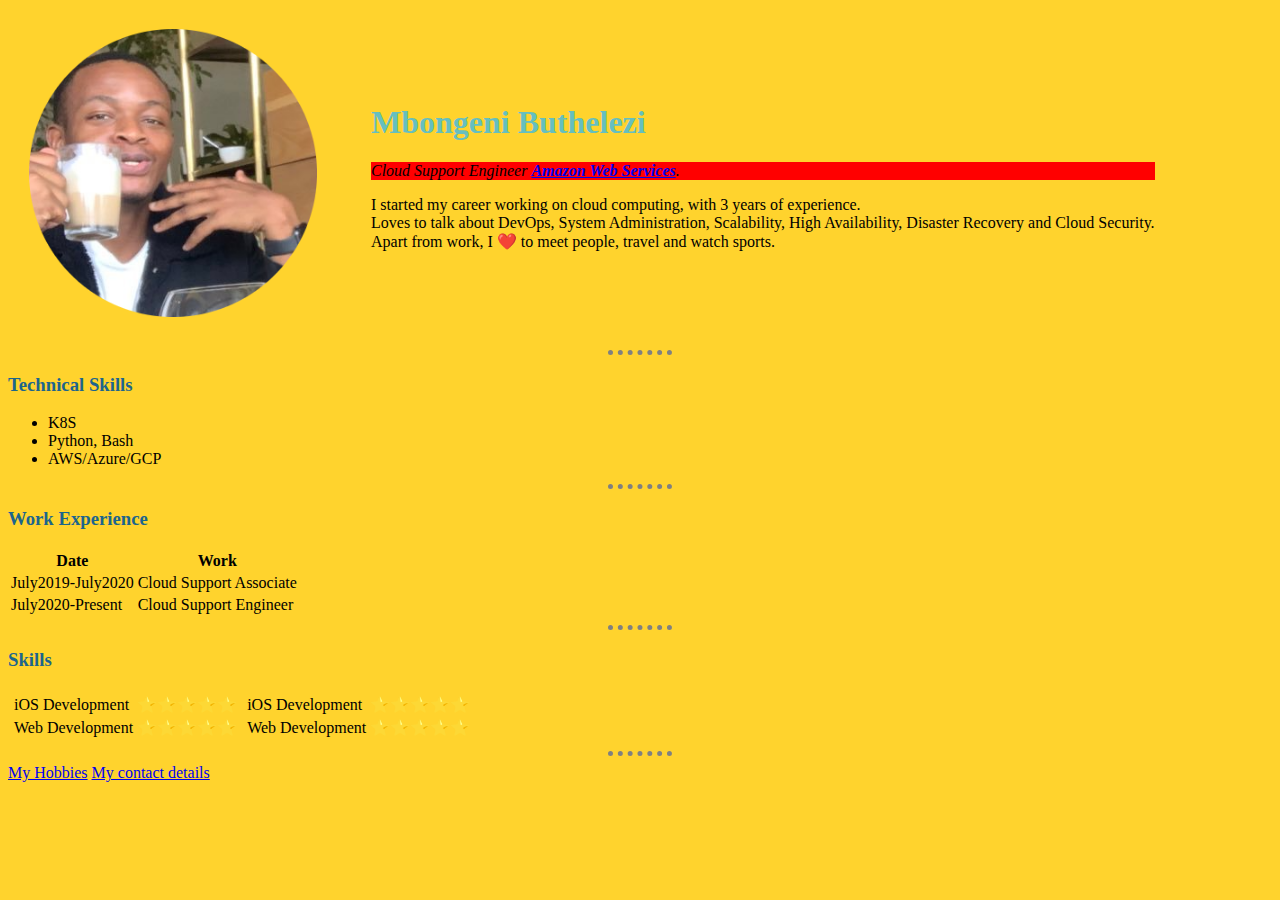
<file: index.html>
<!DOCTYPE html>
<html lang="en" dir="ltr">

<head>
  <meta charset="utf-8">
  <title>Mbongeni Buthelezi</title>
  <link rel="stylesheet" href="css/style.css">
  <link rel="icon" href="favicon.ico">
</head>
<!-- -->
<body>
  <table cellspacing="20">
    <tr>
      <td><img src="images/pp.png" alt="profile picture"></td>
      <td>
        <h1>Mbongeni Buthelezi</h1>
        <p id="heading"><em>Cloud Support Engineer <strong><a href="https://aws.amazon.com/">Amazon Web Services</a></strong>.</em>
        </p>
        <p class="about">I started my career working on cloud computing, with 3 years of experience.<br> Loves to talk about DevOps,
          System Administration, Scalability, High Availability, Disaster Recovery and Cloud Security.<br> Apart from work,
          I ❤️ to meet people, travel and watch sports.</p>
      </td>
    </tr>
  </table>
  <hr>
  <h3> Technical Skills</h3>
  <ul>
    <li>K8S</li>
    <li>Python, Bash</li>
    <li>AWS/Azure/GCP</li>
  </ul>
  <hr>
  <h3>Work Experience</h3>
  <table>
    <thead>
      <tr>
        <th>Date</th>
        <th>Work</th>
      </tr>
    </thead>
    <tbody>
      <tr>
        <td>July2019-July2020</td>
        <td>Cloud Support Associate</td>
      </tr>
      <tr>
        <td>July2020-Present</td>
        <td>Cloud Support Engineer </td>
      </tr>
    </tbody>

  </table>
  <hr>
  <h3>Skills</h3>
  <table>
    <tr>
      <td>
        <table>
          <tr>
            <td>iOS Development</td>
            <td>⭐⭐⭐⭐⭐</td>
          </tr>
          <tr>
            <td>Web Development</td>
            <td>⭐⭐⭐⭐⭐</td>
          </tr>
        </table>
      </td>
      <td>
        <table>
          <tr>
            <td>iOS Development</td>
            <td>⭐⭐⭐⭐⭐</td>
          </tr>
          <tr>
            <td>Web Development</td>
            <td>⭐⭐⭐⭐⭐</td>
          </tr>
        </table>
      </td>
    </tr>

  </table>
  <hr>
  <a href="hobbies.html">My Hobbies</a>
  <a href="contact.html">My contact details</a>
</body>

</html>
</file>
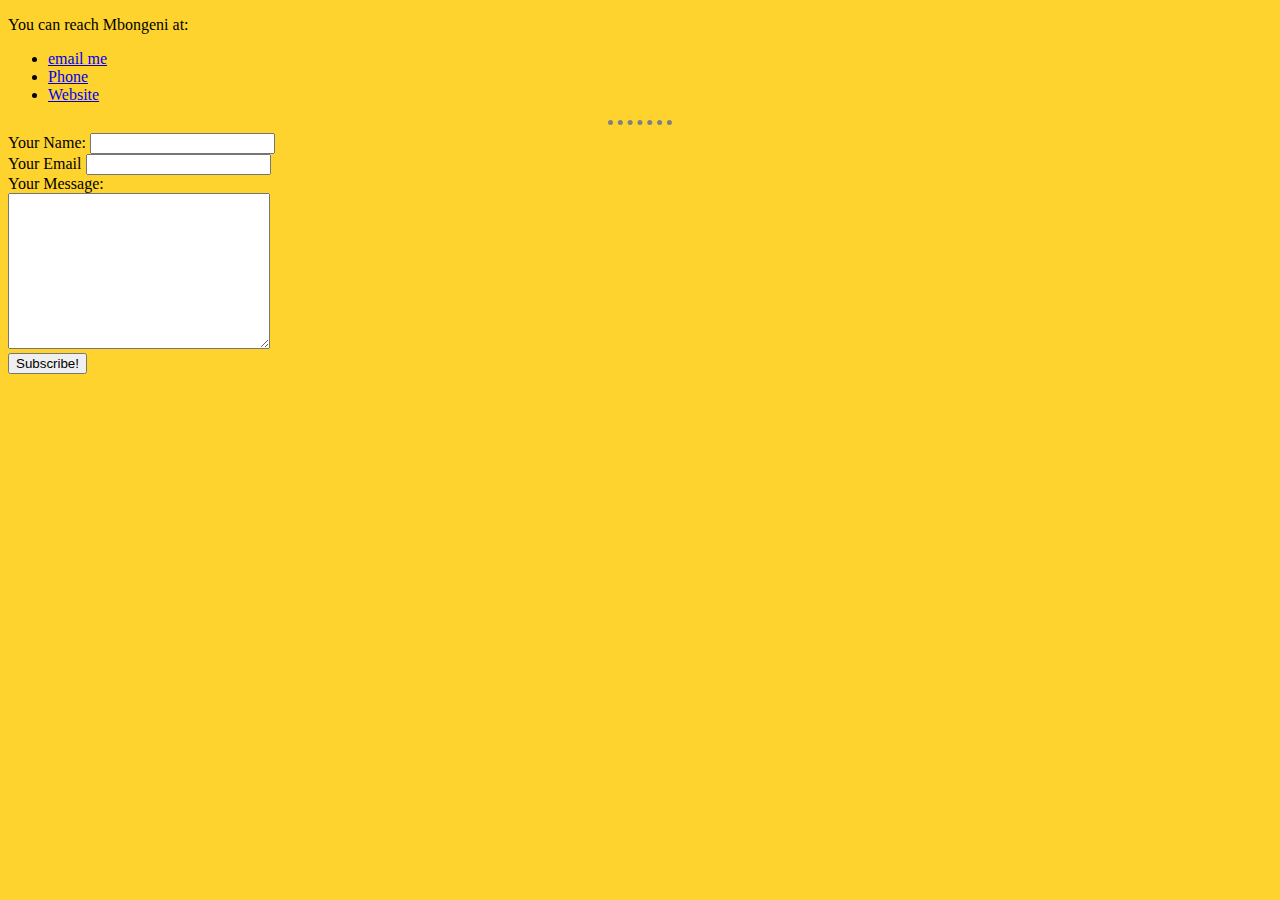
<file: contact.html>
<!DOCTYPE html>
<html lang="en" dir="ltr">
  <head>
    <meta charset="utf-8">
    <title>Contact Information</title>
    <link rel="stylesheet" href="css/style.css">
  </head>
  <body>
    <p>You can reach Mbongeni at:</p>
    <ul>
      <li><a href="mailto:eugene.com@gamil.com?subject=feedback">email me</a></li>
      <li><a href="tel:+27659298227">Phone</a></li>
      <li><a href="https://example.com">Website</a></li>
    </ul>
    <hr>
    <form action="mailto:eugene.com@gmail.com?subject=feedback" method="post" enctype="text/plain">
      <label for="">Your Name:</label>
      <input type="text" name="name" value="" required><br>
      <label for="">Your Email</label>
      <input type="email" name="email" value="" required><br>
      <label for="">Your Message:</label><br>
      <textarea name="message" id="" cols="30" rows="10"></textarea><br>
      <input type="submit" value="Subscribe!">
    </form>
  </body>
</html>
</file>
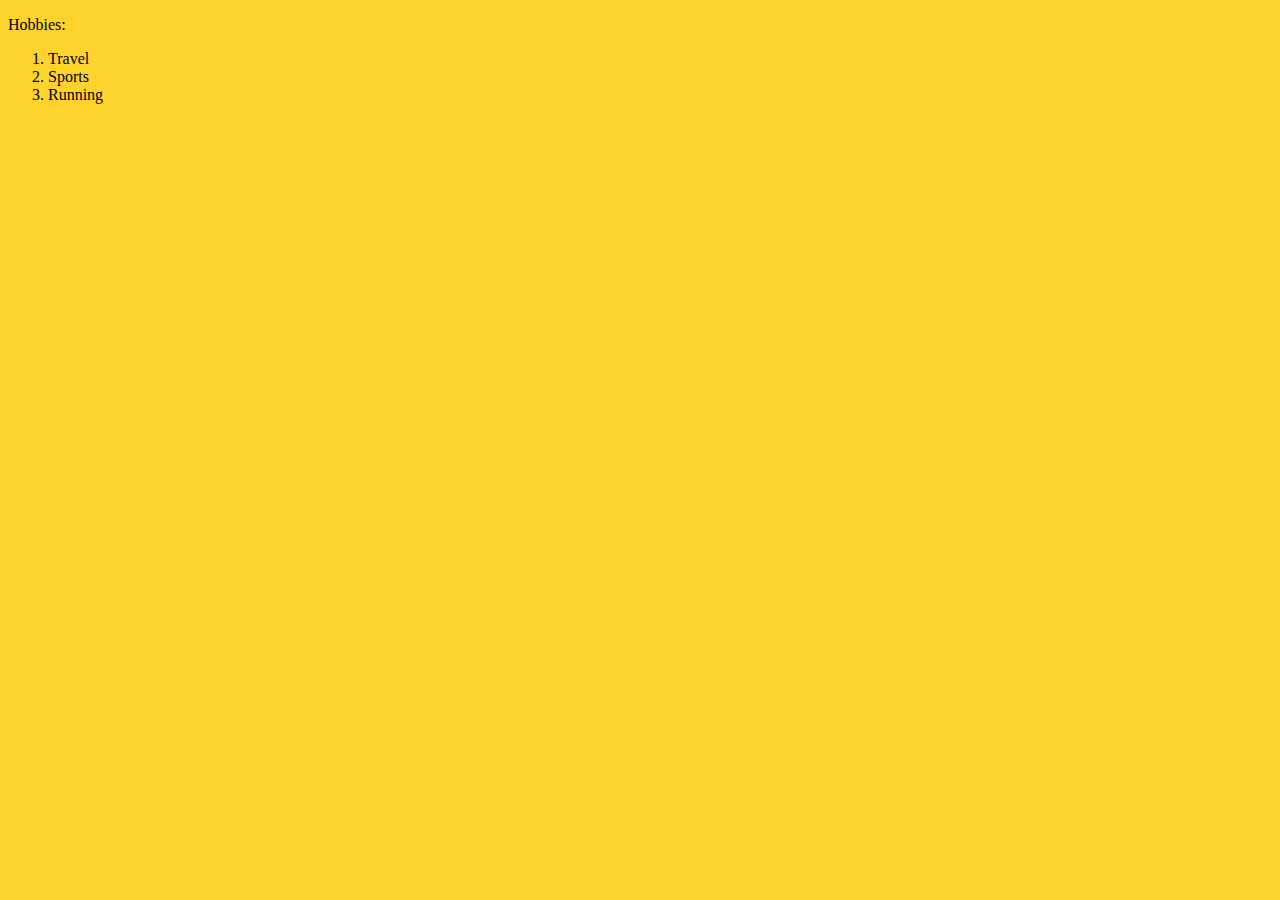
<file: hobbies.html>
<!DOCTYPE html>
<html lang="en" dir="ltr">
  <head>
    <meta charset="utf-8">
    <title>My hobbies</title>
    <link rel="stylesheet" href="css/style.css">
  </head>
  <body>
    <p>Hobbies:</p>
    <ol>
      <li>Travel</li>
      <li>Sports</li>
      <li>Running</li>
    </ol>
  </body>
</html>
</file>
<file: css/style.css>
/********************************TAG SELECTORS*****************************/
body {
  background-color: #ffd32d;
}

hr {
  border-color: grey;
  border-style: none none dotted;
  border-width: 5px;
  width: 5%;
}

h1 {
  color: #66BFBF;
}

h3 {
  color: #1C658C;
}

img {
  width: 90%;
}

/********************************CLASS SELECTORS***************************/

.about:hover {
  background-color: #66BFBF;
}

/********************************ID SELECTORS***************************/

#heading {
  background-color: red;
}
</file>
